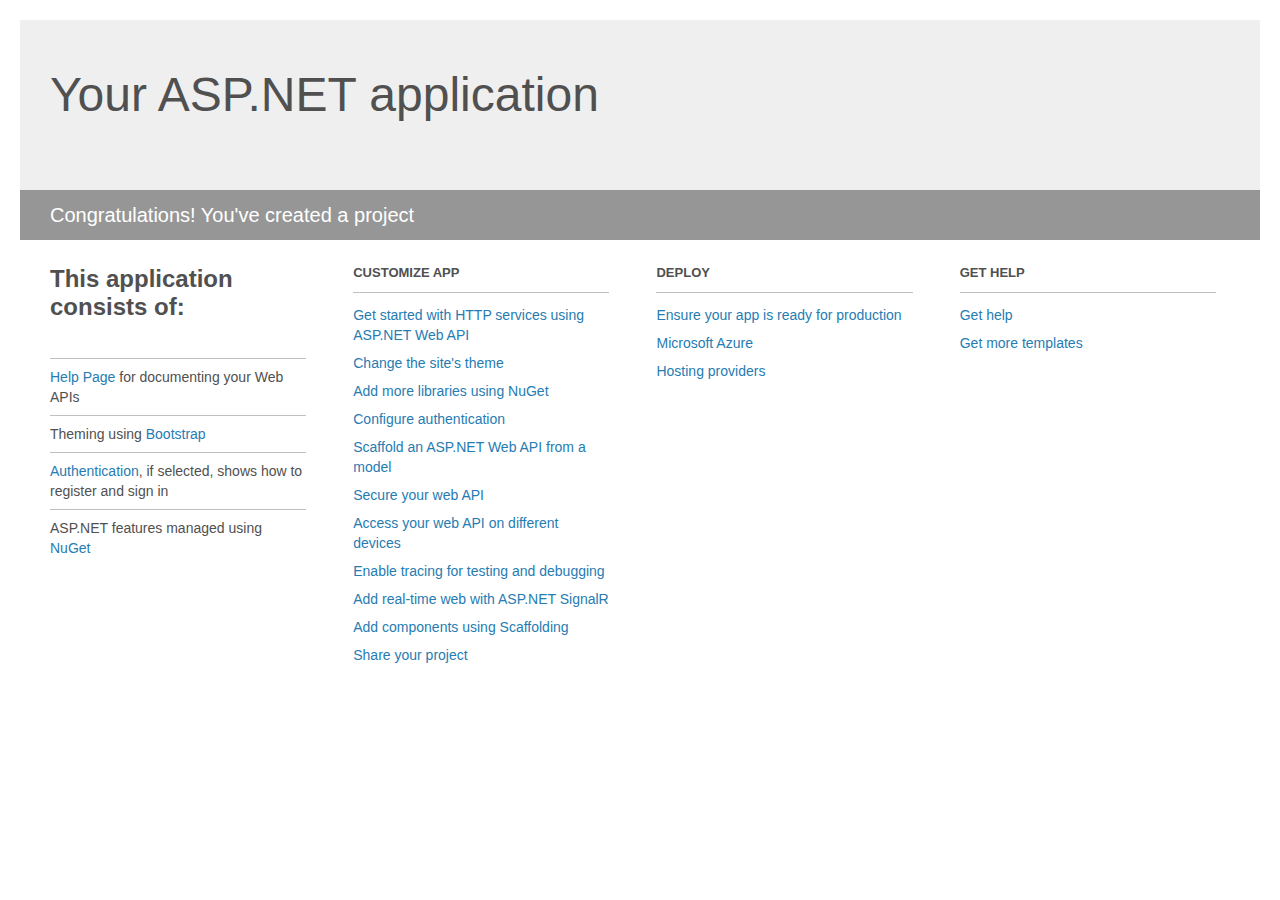
<file: BCMY.WebAPI/Project_Readme.html>
﻿<!DOCTYPE html>
<html lang="en">
<head>
    <meta charset="utf-8" />
    <title>Your ASP.NET application</title>
    <style>
        body {
            background: #fff;
            color: #505050;
            font: 14px 'Segoe UI', tahoma, arial, helvetica, sans-serif;
            margin: 20px;
            padding: 0;
        }

        #header {
            background: #efefef;
            padding: 0;
        }

        h1 {
            font-size: 48px;
            font-weight: normal;
            margin: 0;
            padding: 0 30px;
            line-height: 150px;
        }

        p {
            font-size: 20px;
            color: #fff;
            background: #969696;
            padding: 0 30px;
            line-height: 50px;
        }

        #main {
            padding: 5px 30px;
        }

        .section {
            width: 21.7%;
            float: left;
            margin: 0 0 0 4%;
        }

            .section h2 {
                font-size: 13px;
                text-transform: uppercase;
                margin: 0;
                border-bottom: 1px solid silver;
                padding-bottom: 12px;
                margin-bottom: 8px;
            }

            .section.first {
                margin-left: 0;
            }

                .section.first h2 {
                    font-size: 24px;
                    text-transform: none;
                    margin-bottom: 25px;
                    border: none;
                }

                .section.first li {
                    border-top: 1px solid silver;
                    padding: 8px 0;
                }

            .section.last {
                margin-right: 0;
            }

        ul {
            list-style: none;
            padding: 0;
            margin: 0;
            line-height: 20px;
        }

        li {
            padding: 4px 0;
        }

        a {
            color: #267cb2;
            text-decoration: none;
        }

            a:hover {
                text-decoration: underline;
            }
    </style>
</head>
<body>

    <div id="header">
        <h1>Your ASP.NET application</h1>
        <p>Congratulations! You've created a project</p>
    </div>

    <div id="main">
        <div class="section first">
            <h2>This application consists of:</h2>
            <ul>
                <li><a href="http://go.microsoft.com/fwlink/?LinkID=320956">Help Page</a> for documenting your Web APIs</li>
                <li>Theming using <a href="http://go.microsoft.com/fwlink/?LinkID=320754">Bootstrap</a></li>
                <li><a href="http://go.microsoft.com/fwlink/?LinkID=320957">Authentication</a>, if selected, shows how to register and sign in</li>
                <li>ASP.NET features managed using <a href="http://go.microsoft.com/fwlink/?LinkID=320958">NuGet</a></li>
            </ul>
        </div>

        <div class="section">
            <h2>Customize app</h2>
            <ul>
                <li><a href="http://go.microsoft.com/fwlink/?LinkID=320959">Get started with HTTP services using ASP.NET Web API</a></li>
                <li><a href="http://go.microsoft.com/fwlink/?LinkID=320960">Change the site's theme</a></li>
                <li><a href="http://go.microsoft.com/fwlink/?LinkID=320961">Add more libraries using NuGet</a></li>
                <li><a href="http://go.microsoft.com/fwlink/?LinkID=320962">Configure authentication</a></li>
                <li><a href="http://go.microsoft.com/fwlink/?LinkID=320963">Scaffold an ASP.NET Web API from a model</a></li>
                <li><a href="http://go.microsoft.com/fwlink/?LinkID=320964">Secure your web API</a></li>
                <li><a href="http://go.microsoft.com/fwlink/?LinkID=320965">Access your web API on different devices</a></li>
                <li><a href="http://go.microsoft.com/fwlink/?LinkID=320966">Enable tracing for testing and debugging</a></li>
                <li><a href="http://go.microsoft.com/fwlink/?LinkID=320765">Add real-time web with ASP.NET SignalR</a></li>
                <li><a href="http://go.microsoft.com/fwlink/?LinkID=320766">Add components using Scaffolding</a></li>
                <li><a href="http://go.microsoft.com/fwlink/?LinkID=320768">Share your project</a></li>
            </ul>
        </div>

        <div class="section">
            <h2>Deploy</h2>
            <ul>
                <li><a href="http://go.microsoft.com/fwlink/?LinkID=320769">Ensure your app is ready for production</a></li>
                <li><a href="http://go.microsoft.com/fwlink/?LinkID=320770">Microsoft Azure</a></li>
                <li><a href="http://go.microsoft.com/fwlink/?LinkID=320771">Hosting providers</a></li>
            </ul>
        </div>

        <div class="section last">
            <h2>Get help</h2>
            <ul>
                <li><a href="http://go.microsoft.com/fwlink/?LinkID=320772">Get help</a></li>
                <li><a href="http://go.microsoft.com/fwlink/?LinkID=320773">Get more templates</a></li>
            </ul>
        </div>
    </div>
</body>
</html>
</file>
